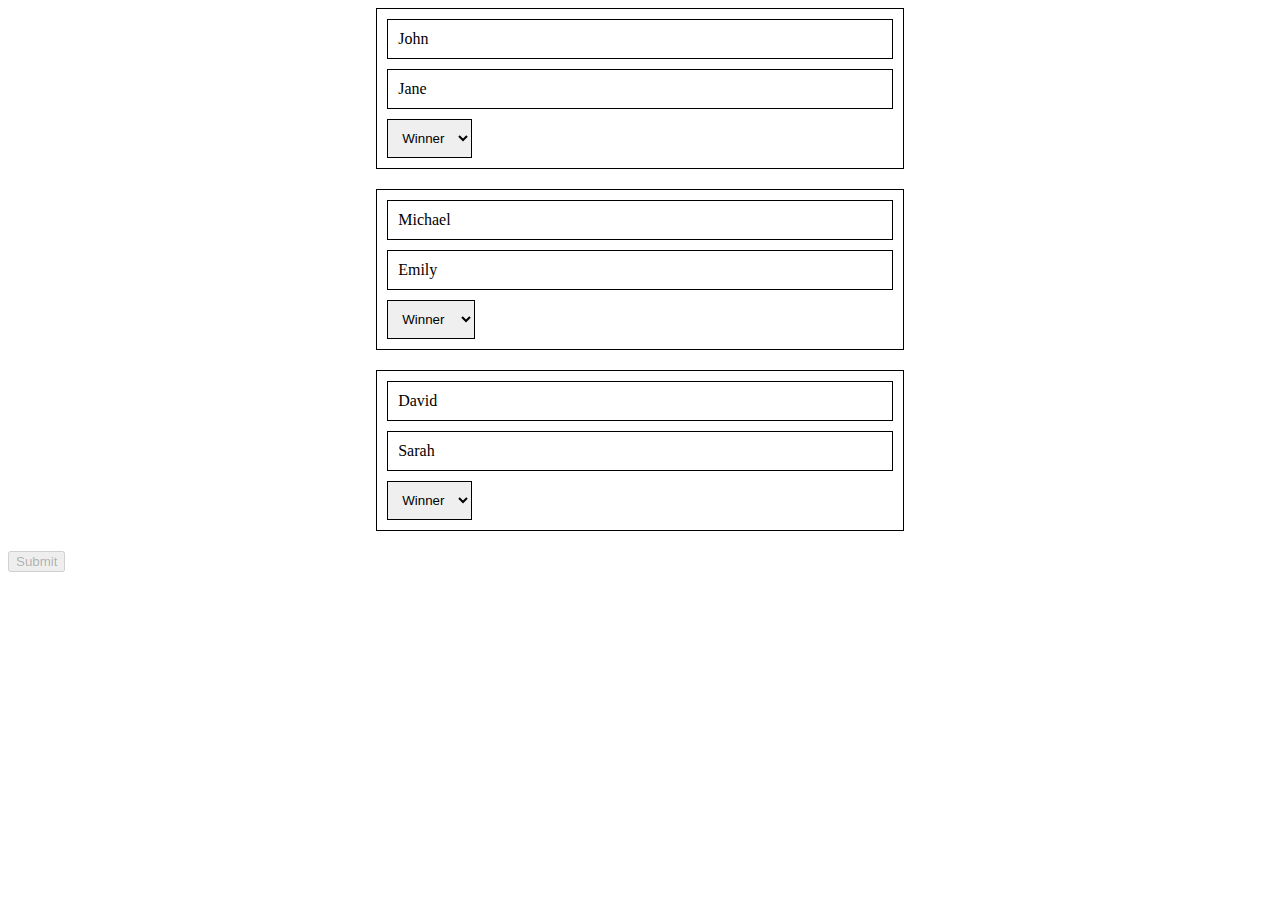
<file: templates/justincase.html>
<!--
This html code is not used in the final product. It was created as a backup plan in case our final bracket system did not work.

Authors: Jaren Alexander, Yankun Chen, Brett Fox, Kevin Truong, Sam Windheim

Group Name: TournamentsEZ

Last Modified: 6/9/2023
-->

<!DOCTYPE html>
<html>
<head>
    <title>Name Groups</title>
    <style>
        .group {
            margin-bottom: 20px;
            border: 1px solid black;
            padding: 10px;
            width: 40%;
            margin-left: auto;
            margin-right: auto;
        }

        .name-box {
            border: 1px solid black;
            padding: 10px;
            margin-bottom: 10px;
        }

        .dropdown-box {
            border: 1px solid black;
            padding: 10px;
        }

        .submit-btn {
            display: block;
            margin-top: 10px;
        }

        .dropdown-box.winner:before {
            content: "Winner";
            color: #999;
        }
    </style>
</head>
<body>
    <div id="groupsContainer"></div>
    <button id="submitButton" class="submit-btn" disabled>Submit</button>

    <script>
        var nameList = ["John", "Jane", "Michael", "Emily", "David", "Sarah"]; // Replace with your list of names
        var dropdowns = [];

        function generateGroups() {
            var groupsContainer = document.getElementById("groupsContainer");
            groupsContainer.innerHTML = '';

            if (nameList.length % 2 !== 0) {
                nameList.push(""); // Add an empty string if the number of names is odd
            }

            for (var i = 0; i < nameList.length; i += 2) {
                var groupDiv = document.createElement("div");
                groupDiv.classList.add('group');
                var name1 = nameList[i] || '';
                var name2 = nameList[i + 1] || '';

                var nameBox1 = document.createElement("div");
                nameBox1.classList.add('name-box');
                nameBox1.textContent = name1;

                var nameBox2 = document.createElement("div");
                nameBox2.classList.add('name-box');
                nameBox2.textContent = name2;

                var dropdown = createDropdown([name1, name2]);
                dropdown.classList.add('dropdown-box');
                dropdown.addEventListener('change', checkDropdowns);

                dropdowns.push(dropdown);

                groupDiv.appendChild(nameBox1);
                groupDiv.appendChild(nameBox2);
                groupDiv.appendChild(dropdown);

                groupsContainer.appendChild(groupDiv);
            }
        }

        function createDropdown(names) {
            var dropdown = document.createElement("select");
            dropdown.classList.add('winner');

            var defaultOption = document.createElement("option");
            defaultOption.disabled = true;
            defaultOption.selected = true;
            defaultOption.textContent = "Winner";
            dropdown.appendChild(defaultOption);

            for (var i = 0; i < names.length; i++) {
                var option = document.createElement("option");
                option.value = names[i];
                option.textContent = names[i];

                dropdown.appendChild(option);
            }

            return dropdown;
        }

        function checkDropdowns() {
            var allSelected = dropdowns.every(function(dropdown) {
                return dropdown.value !== '';
            });

            var submitButton = document.getElementById("submitButton");
            submitButton.disabled = !allSelected;
        }

        function generateSelectedGroups() {
            var selectedNames = dropdowns.map(function(dropdown) {
                return dropdown.value || '';
            });

            var selectedGroupsContainer = document.createElement("div");
            selectedGroupsContainer.innerHTML = "<h3>Selected Groups</h3>";

            var nextGroupNames = [];
            for (var j = 0; j < selectedNames.length; j += 2) {
                var groupDiv = document.createElement("div");
                groupDiv.classList.add('group');
                var name1 = selectedNames[j] || '';
                var name2 = selectedNames[j + 1] || '';

                var nameBox1 = document.createElement("div");
                nameBox1.classList.add('name-box');
                nameBox1.textContent = name1;

                var nameBox2 = document.createElement("div");
                nameBox2.classList.add('name-box');
                nameBox2.textContent = name2;

                var dropdown = createDropdown([name1, name2]);
                dropdown.classList.add('dropdown-box');
                dropdown.addEventListener('change', checkDropdowns);

                dropdowns.push(dropdown);

                groupDiv.appendChild(nameBox1);
                groupDiv.appendChild(nameBox2);
                groupDiv.appendChild(dropdown);

                selectedGroupsContainer.appendChild(groupDiv);

                nextGroupNames.push(name1, name2);
            }

            var groupsContainer = document.getElementById("groupsContainer");
            groupsContainer.appendChild(selectedGroupsContainer);

            nameList = nextGroupNames;
            dropdowns = [];
            generateGroups();
        }

        // Call the function initially to generate the groups
        generateGroups();

        var submitButton = document.getElementById("submitButton");
        submitButton.addEventListener('click', generateSelectedGroups);
    </script>
</body>
</html>
</file>
